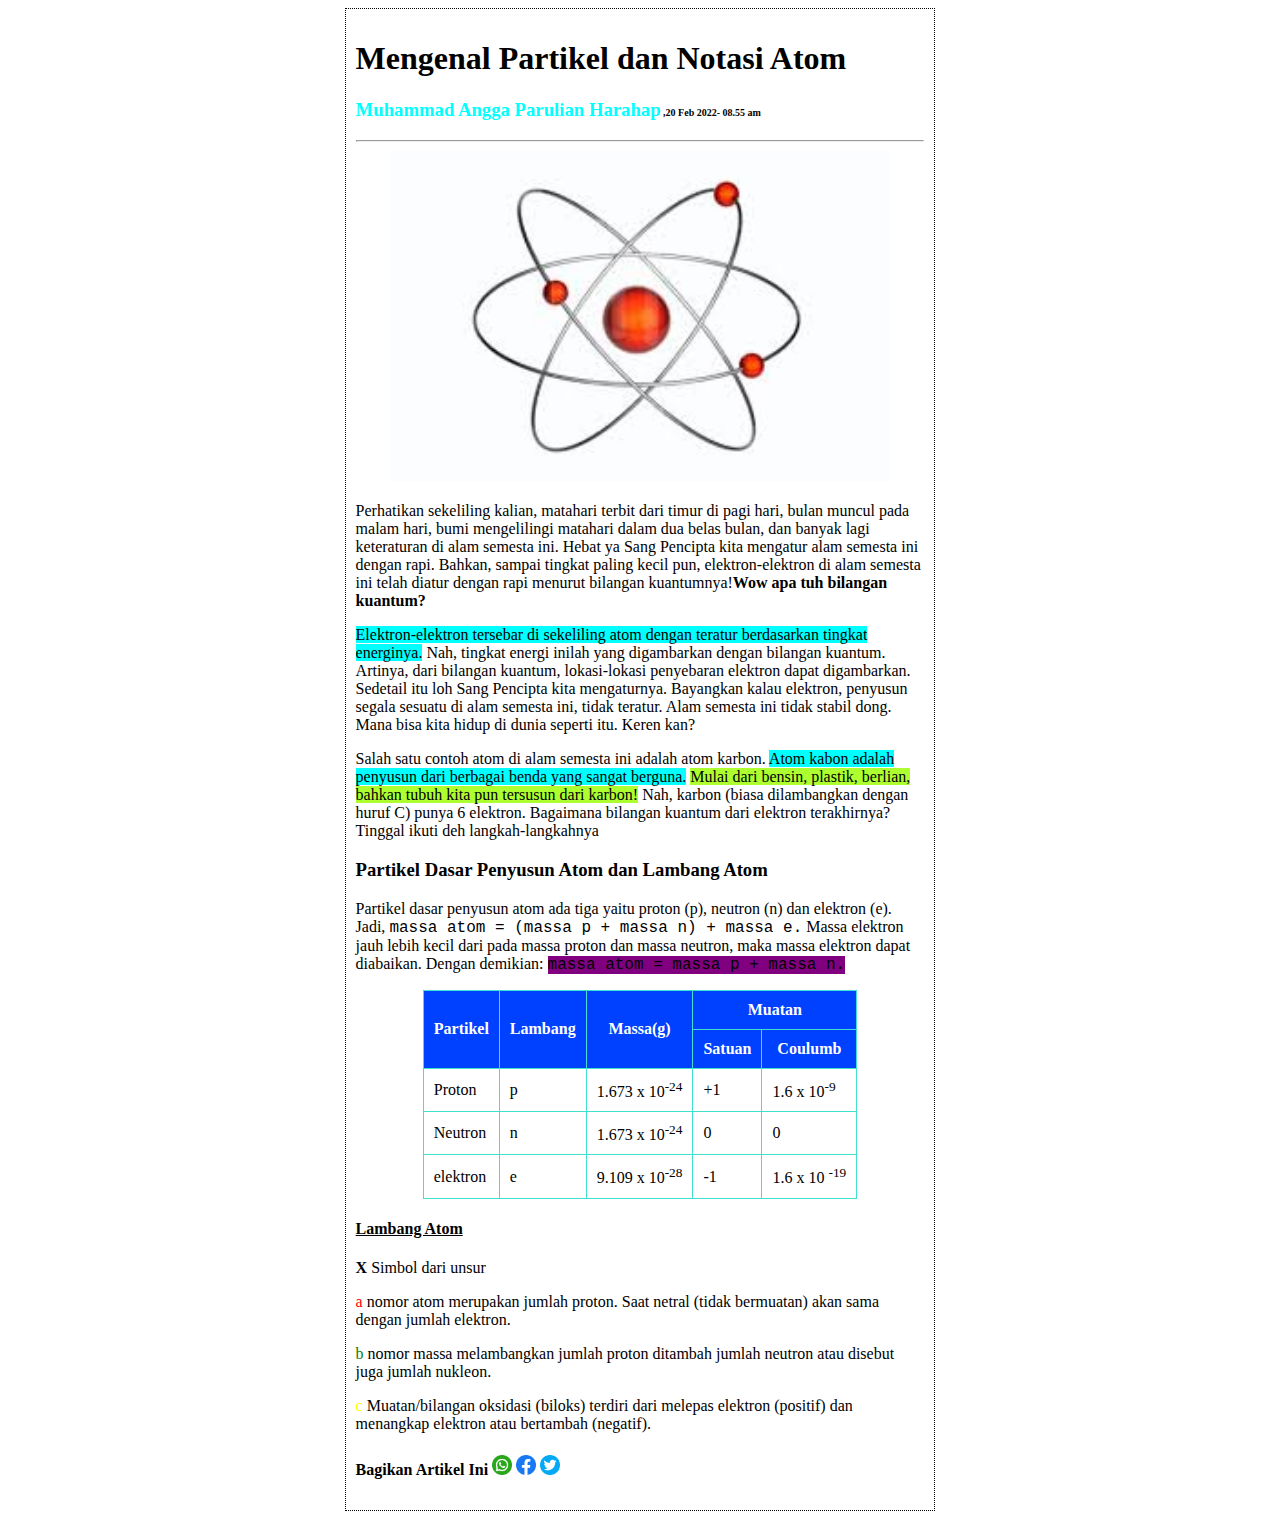
<file: Pertemuan_2/Latihan1.html>
<!DOCTYPE html>
<html lang="en">
<head>
    <meta charset="UTF-8">
    <meta http-equiv="X-UA-Compatible" content="IE=edge">
    <meta name="viewport" content="width=device-width, initial-scale=1.0">
    <title>Latihan1</title>
    <style>
        .kotak{
            border: dotted 1px;
            padding: 10px;
            width: 45%;
            margin: auto;
        }
        .container{
            text-align: center;
        }
        .foto{
            text-align: center;

        }
        table {
            border-collapse: collapse;
            margin-left: auto;
            margin-right: auto;
        }
        table, th, td {
            border: 1px solid turquoise;
            
        }
        th, td {
            padding: 10px;
        }
        th {
            background-color: #0040ff;
            color: white;
        }
    </style>

    <link rel="icon" type="image/png" href="/assets/Icon_atom.png">
    
</head>
<body>
    <div class="kotak">
    <h1>Mengenal Partikel dan Notasi Atom</h1>
    <h3><span style="color: aqua;">Muhammad Angga Parulian Harahap</span><span style="font-size: 10px">    ,20 Feb 2022- 08.55 am</span></h3>
    <hr />

    <div class="foto">
    <img src="assets/Atom.jpg" alt="" width="500px">
    </div>

    <p>Perhatikan sekeliling kalian, matahari terbit dari timur di pagi hari, bulan muncul pada malam
        hari, bumi mengelilingi matahari dalam dua belas bulan, dan banyak lagi keteraturan di alam
        semesta ini. Hebat ya Sang Pencipta kita mengatur alam semesta ini dengan rapi. Bahkan,
        sampai tingkat paling kecil pun, elektron-elektron di alam semesta ini telah diatur dengan rapi
        menurut bilangan kuantumnya!<b>Wow apa tuh bilangan kuantum?</b> </p>

    <p><span style="background-color: aqua;">Elektron-elektron tersebar di sekeliling atom dengan teratur berdasarkan tingkat energinya.</span>
        Nah, tingkat energi inilah yang digambarkan dengan bilangan kuantum. Artinya, dari bilangan
        kuantum, lokasi-lokasi penyebaran elektron dapat digambarkan. Sedetail itu loh Sang Pencipta
        kita mengaturnya. Bayangkan kalau elektron, penyusun segala sesuatu di alam semesta ini,
        tidak teratur. Alam semesta ini tidak stabil dong. Mana bisa kita hidup di dunia seperti itu.
        Keren kan?</p>

    <p>Salah satu contoh atom di alam semesta ini adalah atom karbon. <span style="background-color: aqua;">Atom kabon adalah
    penyusun dari berbagai benda yang sangat berguna.</span> <span style="background-color: greenyellow;">Mulai dari bensin, plastik, berlian,
    bahkan tubuh kita pun tersusun dari karbon!</span> Nah, karbon (biasa dilambangkan dengan huruf
    C) punya 6 elektron. Bagaimana bilangan kuantum dari elektron terakhirnya? Tinggal ikuti deh
    langkah-langkahnya</p>

    <h3>Partikel Dasar Penyusun Atom dan Lambang Atom</h3>
    <p>Partikel dasar penyusun atom ada tiga yaitu proton (p), neutron (n) dan elektron (e). Jadi,
        <span style="font-family:'Courier New', Courier, monospace">massa atom = (massa p + massa n) + massa e.</span> Massa elektron jauh lebih kecil dari
        pada massa proton dan massa neutron, maka massa elektron dapat diabaikan. Dengan
        demikian:   <span style="background-color: purple; font-family: 'Courier New', Courier, monospace;" >massa atom = massa p + massa n.</span> 
        </p>

    <table>
        
        <tr>
            <th rowspan="2">Partikel</th>
            <th rowspan="2">Lambang</th>
            <th rowspan="2">Massa(g)</th>
            <th colspan="2">Muatan</th>
        </tr>

        <tr>
            <th>Satuan</th>
            <th>Coulumb</th>
            
        </tr>

        <tr>
            <td>Proton</td>
            <td>p</td>
            <td>1.673 x 10<sup>-24</sup></td>
            <td>+1</td>
            <td>1.6 x 10<sup>-9</sup></td>
        </tr>

        <tr>
            <td>Neutron</td>
            <td>n</td>
            <td>1.673 x 10<sup>-24</sup></td>
            <td>0</td>
            <td>0</td>
        </tr>

        <tr>
            <td>elektron</td>
            <td>e</td>
            <td>9.109 x 10<sup>-28</sup></td>
            <td>-1</td>
            <td>1.6 x 10 <sup>-19</sup></td>
        </tr>
        
    </table>

    <h4><u>Lambang Atom</u></h4>

    <p><b>X</b> Simbol dari unsur</p>
    <p><span style="color: red;">a</span>   nomor atom merupakan jumlah proton. Saat netral (tidak bermuatan) akan sama dengan
        jumlah elektron.</p>
    <p><span style="color: green;">b</span> nomor massa melambangkan jumlah proton ditambah jumlah neutron atau disebut juga
        jumlah nukleon.</p>
    <p><span style="color: yellow;">c</span> Muatan/bilangan oksidasi (biloks) terdiri dari melepas elektron (positif) dan menangkap
        elektron atau bertambah (negatif).</p>

    <h4>Bagikan Artikel Ini     
    <img src="./assets/whatsapp.png" alt="wa" width="20px">
    <img src="./assets/facebook.png" alt="fb" width="20px">
    <img src="./assets/twitter.png" alt="twt" width="20px">
    </h4>
    </div>
</body>
</html>
</file>
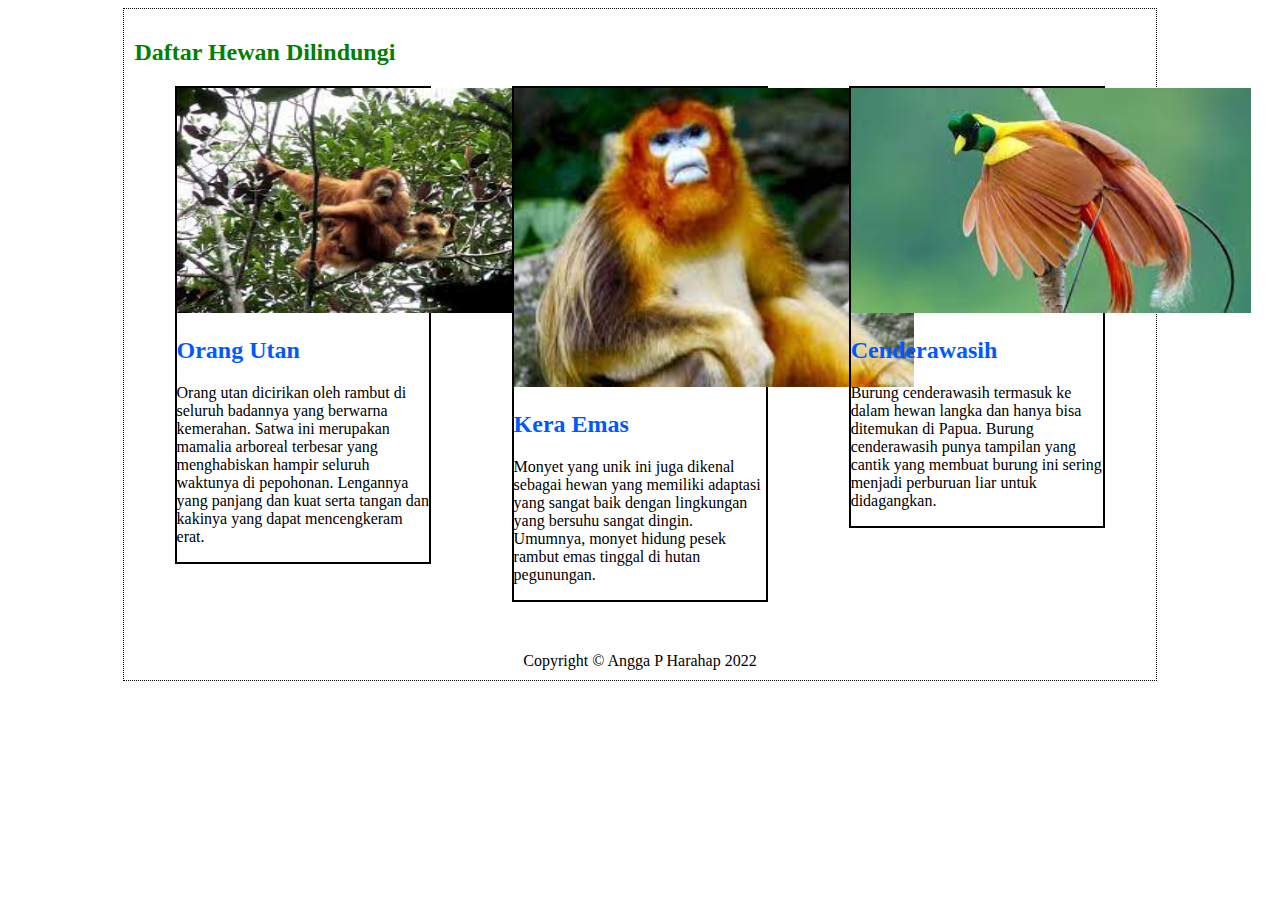
<file: Pertemuan_2/Latihan2.html>
<!DOCTYPE html>
<html lang="en">
<head>
    <meta charset="UTF-8">
    <meta http-equiv="X-UA-Compatible" content="IE=edge">
    <meta name="viewport" content="width=device-width, initial-scale=1.0">
    <title>Latihan2</title>

    <link rel="icon" type="image/png" href="/assets/IconnHewan.png">

    <style>
        .border{
            width: 25%;
            height: 40%;
            border: 2px solid;
        }
        .kotak{
            border: dotted 1px;
            padding: 10px;
            width: 80%;
            margin: auto;
        }
        
        
        h2{
            color: rgb(0, 89, 255);
        }
        .container{
            display: flex;
            justify-content: space-around;
        }
    </style>
</head>
<body>
    <div class="kotak">
    <h2 style="color: green;">Daftar Hewan Dilindungi</h2>
    
    

    <div class="container">
        <div class="border">
            <img src="./assets/Orang_utan.jpg" alt="" width="400px" height="225px">
            <h2>Orang Utan</h2>
            <p>Orang utan dicirikan oleh rambut di
                seluruh badannya yang berwarna
                kemerahan. Satwa ini merupakan
                mamalia arboreal terbesar yang
                menghabiskan hampir seluruh waktunya
                di pepohonan. Lengannya yang panjang
                dan kuat serta tangan dan kakinya yang
                dapat mencengkeram erat.</p>
        </div>
        
        <div class="border">
            <img src="./assets/Kera_emas.jpg" alt="" width="400px"  >
            <h2>Kera Emas</h2>
            <p>Monyet yang unik ini juga dikenal
                sebagai hewan yang memiliki adaptasi
                yang sangat baik dengan lingkungan
                yang bersuhu sangat dingin. Umumnya,
                monyet hidung pesek rambut emas
                tinggal di hutan pegunungan.
                </p>
        </div>
    
        <div class="border">
            <img src="./assets/Cendrawasih.jpg" alt="" width="400px" height="225px">
            <h2>Cenderawasih</h2>
            <p>Burung cenderawasih termasuk ke dalam
                hewan langka dan hanya bisa ditemukan
                di Papua. Burung cenderawasih punya
                tampilan yang cantik yang membuat
                burung ini sering menjadi perburuan liar
                untuk didagangkan.
                </p>
        </div>
        
    </div>

    <footer style="text-align: center; margin-top: 50px;">Copyright &copy; Angga P Harahap 2022</footer>
    </div>
</body>
</html>
</file>
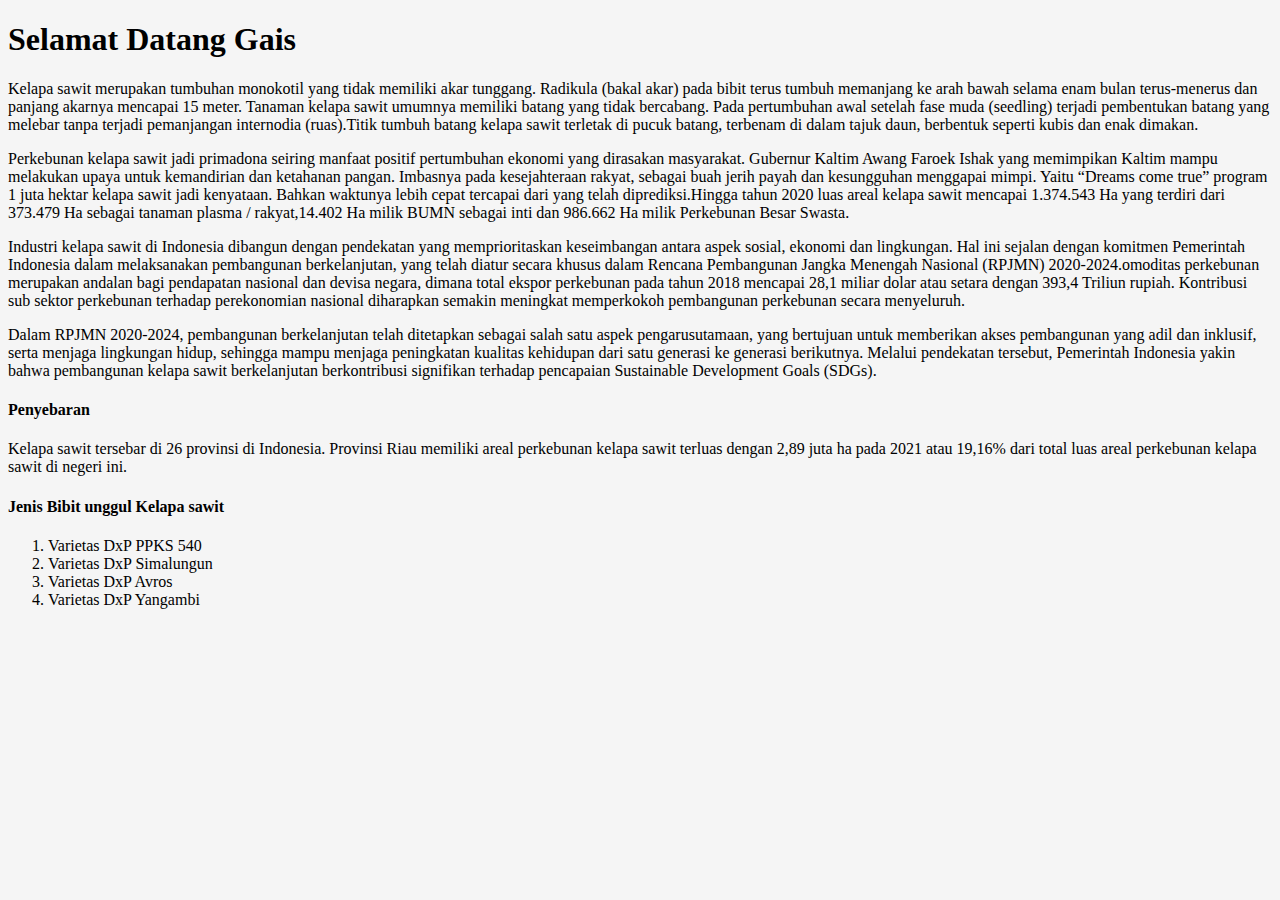
<file: Pertemuan_1/Tugas_PW1_212310043/Latihan-1.html>
<!DOCTYPE html>
<html lang="en">
<head>
    <meta charset="UTF-8">
    <meta http-equiv="X-UA-Compatible" content="IE=edge">
    <meta name="viewport" content="width=device-width, initial-scale=1.0">
    <title>sawit kita.com</title>

    <link rel="icon" type="image/png" href="sawit.jpg">
    <style>
        body {background-color: whitesmoke;}
    </style>

</head>

<body>
    <h1 id="B1">Selamat Datang Gais</h1>
    
    <p>Kelapa sawit merupakan tumbuhan monokotil yang tidak memiliki akar tunggang. Radikula (bakal akar)
         pada bibit terus tumbuh memanjang ke arah bawah selama enam bulan terus-menerus dan panjang akarnya mencapai 15 meter.
         Tanaman kelapa sawit umumnya memiliki batang yang tidak bercabang. Pada pertumbuhan awal setelah fase muda (seedling) terjadi pembentukan 
         batang yang melebar tanpa terjadi pemanjangan internodia (ruas).Titik tumbuh batang kelapa sawit terletak di pucuk batang, terbenam di dalam
          tajuk daun, berbentuk seperti kubis dan enak dimakan.
           </p>
    <p>Perkebunan kelapa sawit jadi primadona seiring manfaat positif pertumbuhan ekonomi yang dirasakan masyarakat. Gubernur Kaltim Awang Faroek Ishak 
        yang memimpikan Kaltim mampu melakukan upaya untuk kemandirian dan ketahanan pangan. Imbasnya pada kesejahteraan rakyat, sebagai buah jerih payah
        dan kesungguhan menggapai mimpi. Yaitu “Dreams come true” program 1 juta hektar kelapa sawit jadi kenyataan. Bahkan waktunya lebih cepat tercapai 
        dari yang telah diprediksi.Hingga tahun 2020 luas areal kelapa sawit mencapai 1.374.543 Ha yang terdiri dari 373.479 Ha sebagai tanaman 
        plasma / rakyat,14.402 Ha milik BUMN sebagai inti dan 986.662 Ha milik Perkebunan Besar Swasta.
    </p>
    <p> Industri kelapa sawit di Indonesia dibangun dengan pendekatan yang memprioritaskan keseimbangan antara aspek sosial, ekonomi dan lingkungan.
        Hal ini sejalan dengan komitmen Pemerintah Indonesia dalam melaksanakan pembangunan berkelanjutan, yang telah diatur secara khusus dalam
        Rencana Pembangunan Jangka Menengah Nasional (RPJMN) 2020-2024.omoditas perkebunan merupakan andalan bagi pendapatan nasional dan devisa negara, 
        dimana total ekspor perkebunan pada tahun 2018 mencapai 28,1 miliar dolar atau setara dengan 393,4 Triliun rupiah. Kontribusi sub sektor perkebunan
        terhadap perekonomian nasional diharapkan semakin meningkat memperkokoh pembangunan perkebunan secara menyeluruh.</p>
    <p>Dalam RPJMN 2020-2024, pembangunan berkelanjutan telah ditetapkan sebagai salah satu aspek pengarusutamaan, yang bertujuan untuk memberikan akses pembangunan
        yang adil dan inklusif, serta menjaga lingkungan hidup, sehingga mampu menjaga peningkatan kualitas kehidupan dari satu generasi ke generasi berikutnya. 
        Melalui pendekatan tersebut, Pemerintah Indonesia yakin bahwa pembangunan kelapa sawit berkelanjutan berkontribusi signifikan terhadap pencapaian Sustainable Development Goals (SDGs).</p>
    


    <h4>Penyebaran</h4>
    <p>Kelapa sawit tersebar di 26 provinsi di Indonesia. Provinsi Riau memiliki areal perkebunan kelapa sawit terluas dengan 2,89 juta ha pada 2021 atau 19,16% 
        dari total luas areal perkebunan kelapa sawit di negeri ini.</p>
          
    
    <h4>Jenis Bibit unggul Kelapa sawit</h4>
    <ol>
        <li>Varietas DxP PPKS 540</li>
        <li>Varietas DxP Simalungun</li>
        <li>Varietas DxP Avros</li>
        <li>Varietas DxP Yangambi</li>
        </ol>
</file>
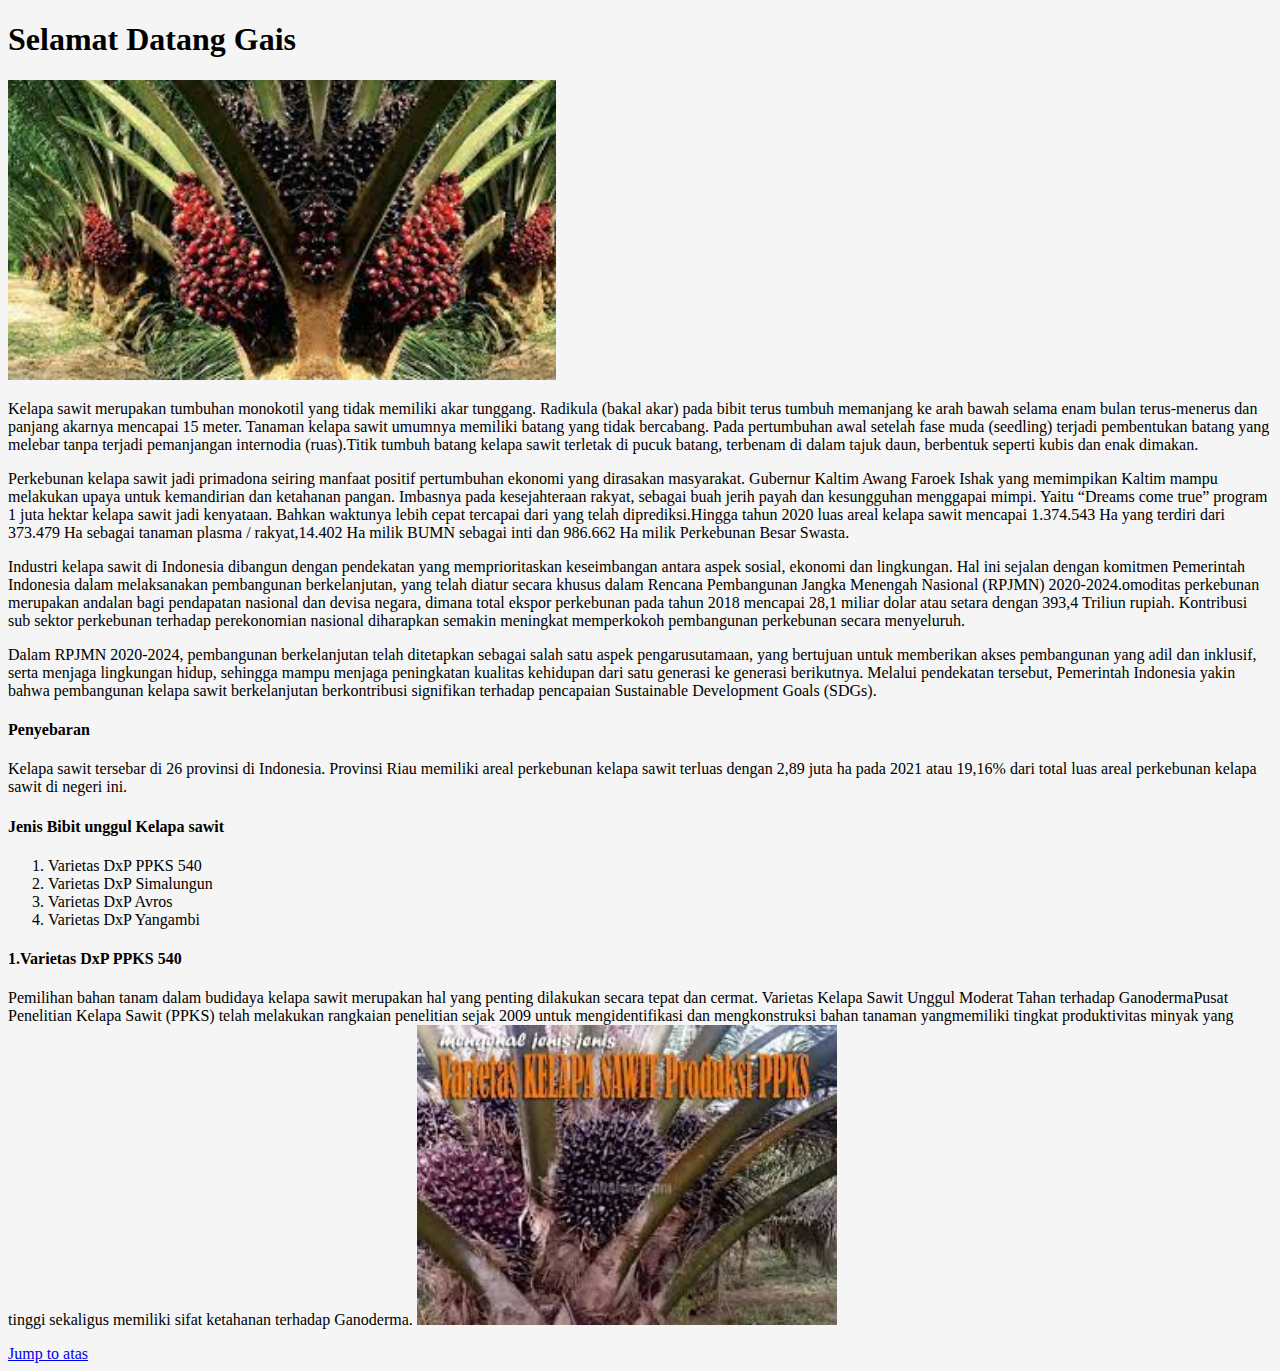
<file: Pertemuan_1/Tugas_PW1_212310043/Latihan-2.html>
<!DOCTYPE html>
<html lang="en">
<head>
    <meta charset="UTF-8">
    <meta http-equiv="X-UA-Compatible" content="IE=edge">
    <meta name="viewport" content="width=device-width, initial-scale=1.0">
    <title>sawit kita.com</title>

    <link rel="icon" type="image/png" href="sawit.jpg">

    <style>
        body {background-color: whitesmoke;}
    </style>

</head>

<body>
    <h1 id="B1">Selamat Datang Gais</h1>
    <img src="sawit2.jpg"400" height="300">

    
    <p>Kelapa sawit merupakan tumbuhan monokotil yang tidak memiliki akar tunggang. Radikula (bakal akar)
         pada bibit terus tumbuh memanjang ke arah bawah selama enam bulan terus-menerus dan panjang akarnya mencapai 15 meter.
         Tanaman kelapa sawit umumnya memiliki batang yang tidak bercabang. Pada pertumbuhan awal setelah fase muda (seedling) terjadi pembentukan 
         batang yang melebar tanpa terjadi pemanjangan internodia (ruas).Titik tumbuh batang kelapa sawit terletak di pucuk batang, terbenam di dalam
          tajuk daun, berbentuk seperti kubis dan enak dimakan.
           </p>
    <p>Perkebunan kelapa sawit jadi primadona seiring manfaat positif pertumbuhan ekonomi yang dirasakan masyarakat. Gubernur Kaltim Awang Faroek Ishak 
        yang memimpikan Kaltim mampu melakukan upaya untuk kemandirian dan ketahanan pangan. Imbasnya pada kesejahteraan rakyat, sebagai buah jerih payah
        dan kesungguhan menggapai mimpi. Yaitu “Dreams come true” program 1 juta hektar kelapa sawit jadi kenyataan. Bahkan waktunya lebih cepat tercapai 
        dari yang telah diprediksi.Hingga tahun 2020 luas areal kelapa sawit mencapai 1.374.543 Ha yang terdiri dari 373.479 Ha sebagai tanaman 
        plasma / rakyat,14.402 Ha milik BUMN sebagai inti dan 986.662 Ha milik Perkebunan Besar Swasta.
    </p>
    <p> Industri kelapa sawit di Indonesia dibangun dengan pendekatan yang memprioritaskan keseimbangan antara aspek sosial, ekonomi dan lingkungan.
        Hal ini sejalan dengan komitmen Pemerintah Indonesia dalam melaksanakan pembangunan berkelanjutan, yang telah diatur secara khusus dalam
        Rencana Pembangunan Jangka Menengah Nasional (RPJMN) 2020-2024.omoditas perkebunan merupakan andalan bagi pendapatan nasional dan devisa negara, 
        dimana total ekspor perkebunan pada tahun 2018 mencapai 28,1 miliar dolar atau setara dengan 393,4 Triliun rupiah. Kontribusi sub sektor perkebunan
        terhadap perekonomian nasional diharapkan semakin meningkat memperkokoh pembangunan perkebunan secara menyeluruh.</p>
    <p>Dalam RPJMN 2020-2024, pembangunan berkelanjutan telah ditetapkan sebagai salah satu aspek pengarusutamaan, yang bertujuan untuk memberikan akses pembangunan
        yang adil dan inklusif, serta menjaga lingkungan hidup, sehingga mampu menjaga peningkatan kualitas kehidupan dari satu generasi ke generasi berikutnya. 
        Melalui pendekatan tersebut, Pemerintah Indonesia yakin bahwa pembangunan kelapa sawit berkelanjutan berkontribusi signifikan terhadap pencapaian Sustainable Development Goals (SDGs).</p>
    


    <h4>Penyebaran</h4>
    <p>Kelapa sawit tersebar di 26 provinsi di Indonesia. Provinsi Riau memiliki areal perkebunan kelapa sawit terluas dengan 2,89 juta ha pada 2021 atau 19,16% 
        dari total luas areal perkebunan kelapa sawit di negeri ini.</p>
          
    
    <h4>Jenis Bibit unggul Kelapa sawit</h4>
    <ol>
        <li>Varietas DxP PPKS 540</li>
        <li>Varietas DxP Simalungun</li>
        <li>Varietas DxP Avros</li>
        <li>Varietas DxP Yangambi</li>
        </ol>

    <h4>1.Varietas DxP PPKS 540</h4>
    <p> 
        Pemilihan bahan tanam dalam budidaya kelapa sawit merupakan hal yang penting dilakukan secara tepat dan cermat.
        Varietas Kelapa Sawit Unggul Moderat Tahan terhadap GanodermaPusat Penelitian Kelapa Sawit (PPKS) telah melakukan 
        rangkaian penelitian sejak 2009 untuk mengidentifikasi dan mengkonstruksi bahan tanaman yangmemiliki tingkat produktivitas 
        minyak yang tinggi sekaligus memiliki sifat ketahanan terhadap Ganoderma.
        <img src="Sawit3.jpg"400" height="300">
    </p>
    <div>
        <span style="color: red;">  </span>
    </div>

    <a href="#B1">Jump to atas</a>
</file>
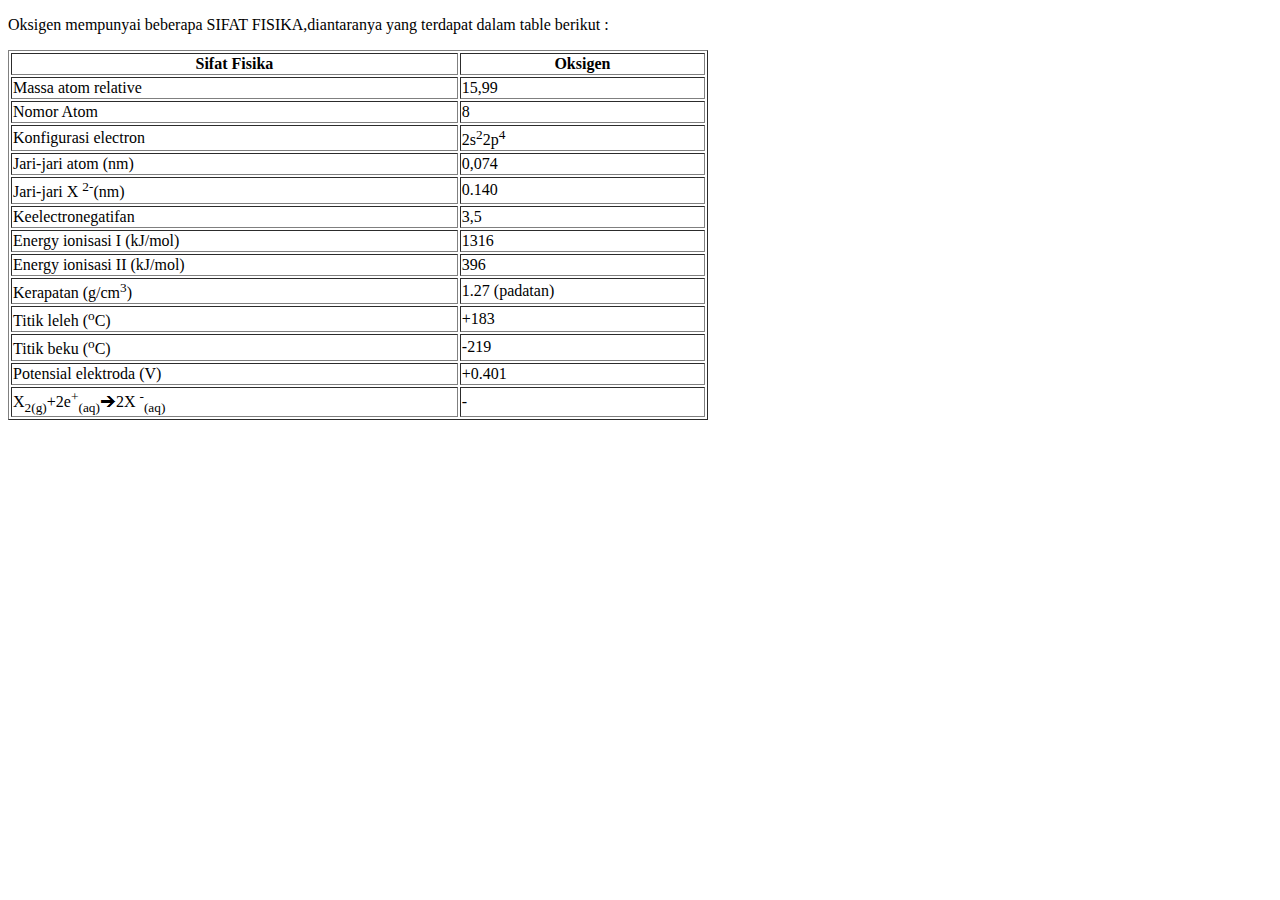
<file: Pertemuan_1/Tugas_PW1_212310043/Latihan-3.html>
<!DOCTYPE html>
<html lang="en">
<head>
    <meta charset="UTF-8">
    <meta http-equiv="X-UA-Compatible" content="IE=edge">
    <meta name="viewport" content="width=device-width, initial-scale=1.0">
    <title>Latihan 3</title>
    <link rel="icon" type="image/png" href="Icon Dokumen.jpg ">
    <style>
        body {background-color:white;}
        p {color:black;}
        </style>
</head>
<body>
    <p>Oksigen mempunyai beberapa SIFAT FISIKA,diantaranya yang terdapat dalam table berikut :<br></p>
        <table border ="1" width ="700px">
            <tr>
            <th >Sifat Fisika</th>
            <th >Oksigen</th
            </tr>
            <tr>
                <td>Massa atom relative</td>
                <td>15,99</td>
            </tr>
            <tr>
                <td>Nomor Atom </td>
                <td>8</td>
            </tr>
            <tr>
                <td>Konfigurasi electron</td>
                <td>2s<sup>2</sup>2p<sup>4</sup> 
                    </td>
            </tr>
            <tr>
                <td>Jari-jari atom (nm) </td>
                <td>0,074</td>
            </tr>
            <tr>
                <td>Jari-jari X <sup>2-</sup>(nm)</td>
                <td>0.140
                </td>
            </tr>
            <tr>
                <td>Keelectronegatifan </td>
                <td>3,5</td>
            </tr>
            <tr>
                <td>Energy ionisasi I (kJ/mol) </td>
                <td>1316</td>
            </tr>
            <tr>
                <td>Energy ionisasi II (kJ/mol) </td>
                <td>396</td>
            </tr>
            <tr>
                <td>Kerapatan (g/cm<sup>3</sup>)
                </td>
                <td>1.27 (padatan)</td>
            </tr>
            <tr>
                <td>Titik leleh (<sup>o</sup>C) </td>
                <td>+183</td>
            </tr>
            <tr>
                <td>Titik beku (<sup>o</sup>C) </td>
                <td>-219
                </td>
            </tr>
            <tr>
                <td>Potensial elektroda (V)  </td>
                <td>+0.401
                </td>
            </tr>
            <tr>
                <td>X<sub>2(g)</sub>+2e<sup>+</sup><sub>(aq)</sub>🡪2X <sup>-</sup><sub>(aq)</sub> </td>
                <td>-</td>
            </tr>

            </table>
        
</body>
</html>
</file>
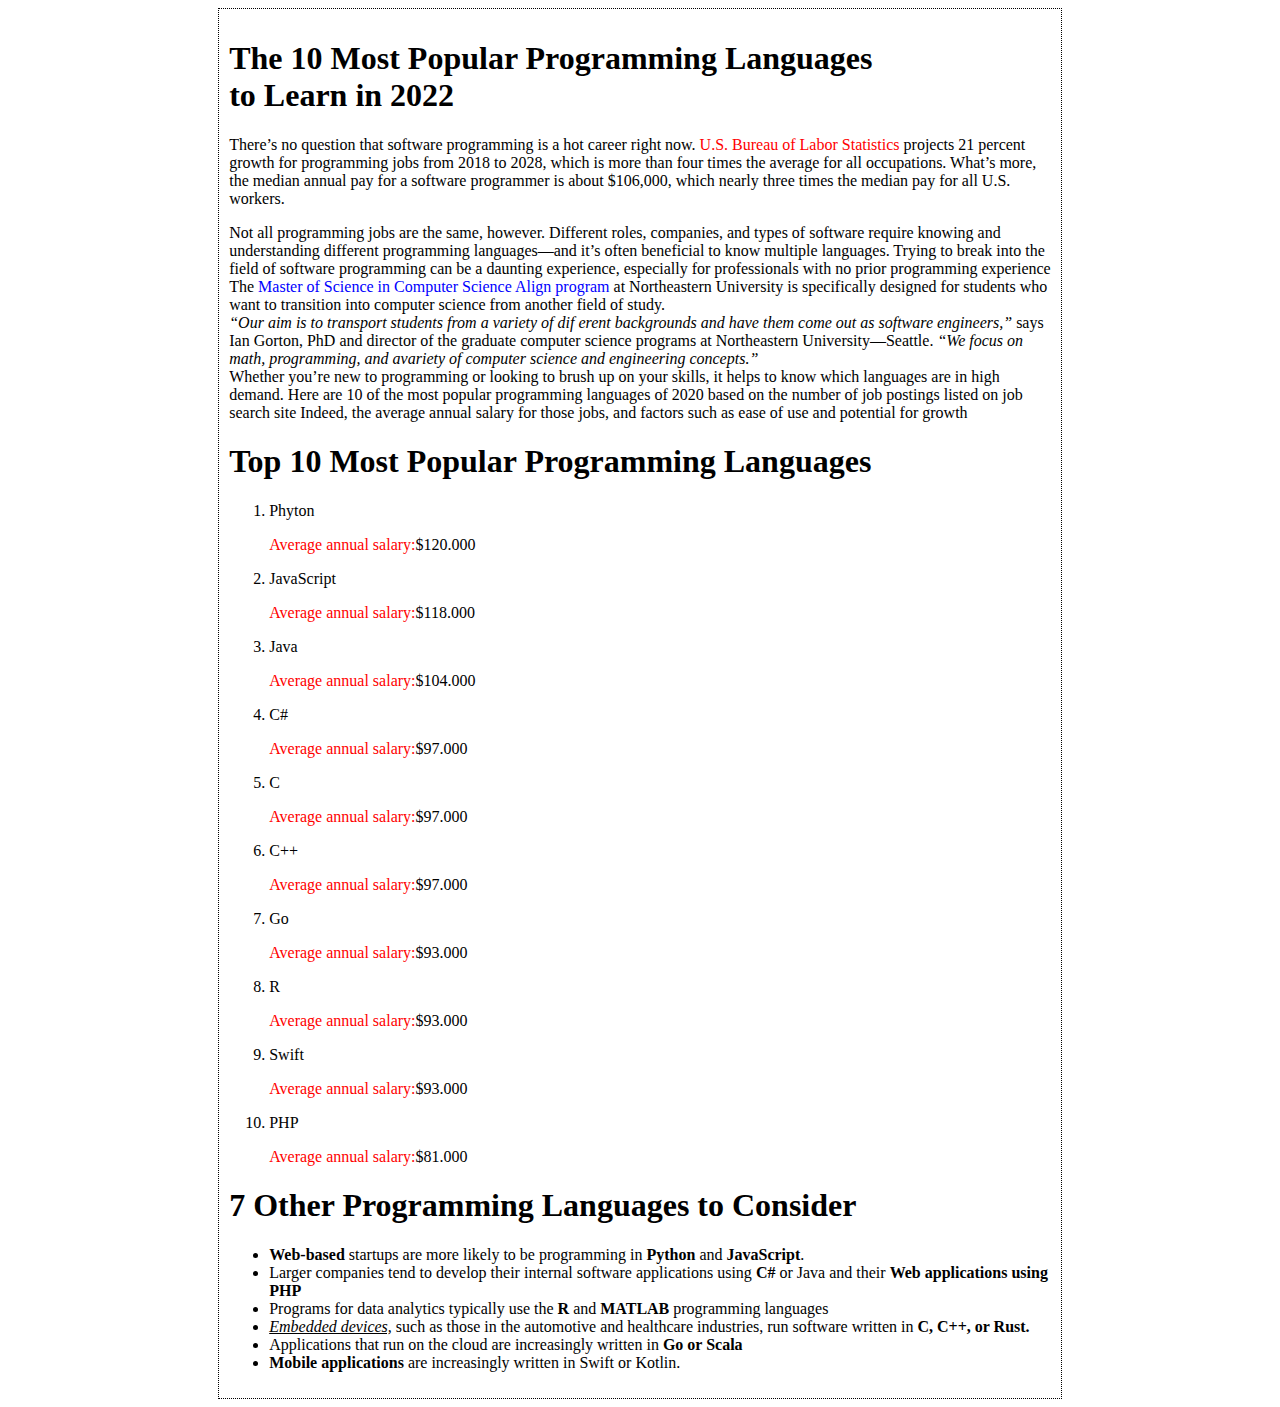
<file: Pertemuan_1/Tugas_PW1_212310043/Latihan-4..html>
<html lang="en">
<head>
    <meta charset="UTF-8">
    <meta http-equiv="X-UA-Compatible" content="IE=edge">
    <meta name="viewport" content="width=device-width, initial-scale=1.0">
    <title>Latihan4</title>

    <link rel="icon" type="image/png" href="./Icon mobil.jpg    ">
<style>
    .kotak {
            width: 65%;
            border: 1px dotted black;
            padding: 10px;
            margin: 0 auto;
        }
        a1 {color: red;}
        a2 {color: blue;}
</style>
</head>
<body>
    <div class="kotak">
    <h1>The 10 Most Popular Programming Languages <br>to Learn in 2022</h1>
    <p>There’s no question that software programming is a hot career right now. <a1>U.S. Bureau of
        Labor Statistics</a1> projects 21 percent growth for programming jobs from 2018 to 2028, which is
        more than four times the average for all occupations. What’s more, the median annual pay for a
        software programmer is about $106,000, which nearly three times the median pay for all U.S.
        workers.
    </p>

    <p>Not all programming jobs are the same, however. Different roles, companies, and types of
        software require knowing and understanding different programming languages—and it’s often
        beneficial to know multiple languages. Trying to break into the field of software programming
        can be a daunting experience, especially for professionals with no prior programming
        experience<br>
        The <a2>Master of Science in Computer Science Align program</a2> at Northeastern University is
        specifically designed for students who want to transition into computer science from another
        field of study.<br>
        <i><q>Our aim is to transport students from a variety of dif erent backgrounds and have them come
            out as software engineers,</q></i> says Ian Gorton, PhD and director of the graduate computer
            science programs at Northeastern University—Seattle. 
            <i><q>We focus on math, programming, and avariety of computer science and engineering concepts.</q></i>
        <br>Whether you’re new to programming or looking to brush up on your skills, it helps to know
        which languages are in high demand. Here are 10 of the most popular programming languages
        of 2020 based on the number of job postings listed on job search site Indeed, the average
        annual salary for those jobs, and factors such as ease of use and potential for growth
    </p>

    <h1>Top 10 Most Popular Programming Languages</h1>

    <ol type="1">
        <li>Phyton</li>
        <p><a1>Average annual salary:</a1>$120.000</p>
        <li>JavaScript</li>
        <p><a1>Average annual salary:</a1>$118.000</p>
        <li>Java</li>
        <p><a1>Average annual salary:</a1>$104.000</p>
        <li>C#</li>
        <p><a1>Average annual salary:</a1>$97.000</p>
        <li>C</li>
        <p><a1>Average annual salary:</a1>$97.000</p>
        <li>C++</li>
        <p><a1>Average annual salary:</a1>$97.000</p>
        <li>Go</li>
        <p><a1>Average annual salary:</a1>$93.000</p>
        <li>R</li>
        <p><a1>Average annual salary:</a1>$93.000</p>
        <li>Swift</li>
        <p><a1>Average annual salary:</a1>$93.000</p>
        <li>PHP</li>
        <p><a1>Average annual salary:</a1>$81.000</p>
    </ol>
        
    <h1>7 Other Programming Languages to Consider</h1>
    <ul type ="1">
        <li> <b>Web-based</b> startups are more likely to be programming in <b>Python</b> and <b>JavaScript</b>.</li>
        <li>Larger companies tend to develop their internal software applications using <b>C#</b> or Java and their <b>Web applications using PHP</b></li>
        <li>Programs for data analytics typically use the <b>R</b> and <b>MATLAB</b> programming languages</li>
        <li><u><i>Embedded devices,</i></u> such as those in the automotive and healthcare industries, run software written in <b>C, C++, or Rust.</b></li>
        <li> Applications that run on the cloud are increasingly written in <b>Go or Scala</b></li>
        <li><b>Mobile applications</b> are increasingly written in Swift or Kotlin.</li>
    </ul>
</div>
</body>
</html>
</file>
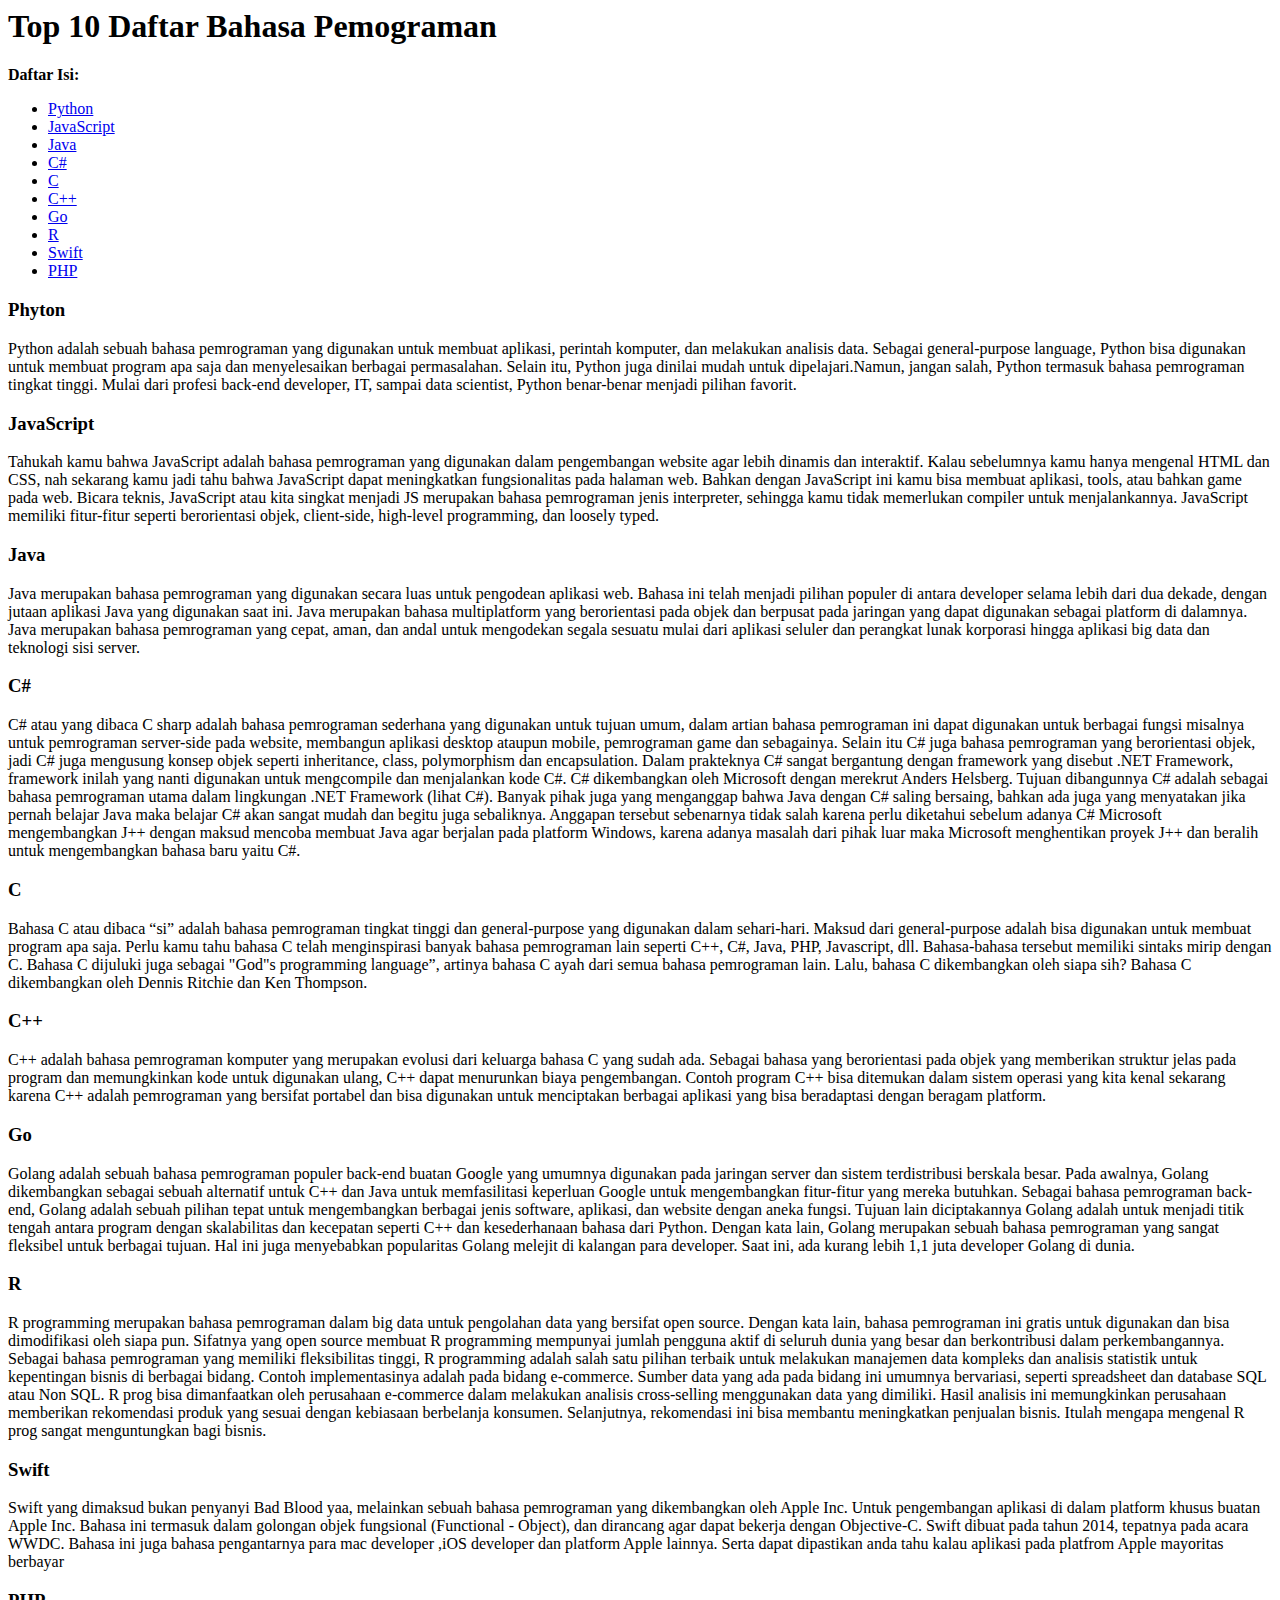
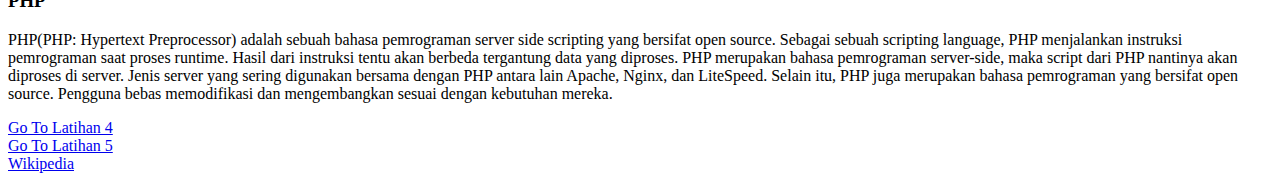
<file: Pertemuan_1/Tugas_PW1_212310043/Latihan-6.html>
<html lang="en">
<head>
    <meta charset="UTF-8">
    <meta http-equiv="X-UA-Compatible" content="IE=edge">
    <meta name="viewport" content="width=device-width, initial-scale=1.0">
    <title>Latihan-6</title>

    
    <link rel="icon" type="image/png" href="./Icon babi.jpg">
    
</head>
<body>
    
    <!-- Nomor 6A -->
    <h1>Top 10 Daftar Bahasa Pemograman</h1>
    <p><b>Daftar Isi:</b></p>
    
    <ul>
    <li><a href="#1">Python</a></li>
    <li><a href="#2">JavaScript</a></li>
    <li><a href="#3">Java</a></li>
    <li><a href="#4">C#</a></li>
    <li><a href="#5">C</a></li>
    <li><a href="#6">C++</a></li>
    <li><a href="#7">Go</a></li>
    <li><a href="#8">R</a></li>
    <li><a href="#9">Swift</a></li>
    <li><a href="#10">PHP</a></li>
    </ul>

    <h3 id="1">Phyton</h3>
    <p>Python adalah sebuah bahasa pemrograman yang digunakan untuk membuat aplikasi, perintah komputer, dan melakukan analisis data. Sebagai general-purpose language, Python bisa digunakan untuk membuat program apa saja dan menyelesaikan berbagai permasalahan. Selain itu, Python juga dinilai mudah untuk dipelajari.Namun, jangan salah, Python termasuk bahasa pemrograman tingkat tinggi. Mulai dari profesi back-end developer, IT, sampai data scientist, Python benar-benar menjadi pilihan favorit.</p>

    <h3 id="2">JavaScript</h3>
    <p>Tahukah kamu bahwa JavaScript adalah bahasa pemrograman yang digunakan dalam pengembangan website agar lebih dinamis dan interaktif. Kalau sebelumnya kamu hanya mengenal HTML dan CSS, nah sekarang kamu jadi tahu bahwa JavaScript dapat meningkatkan fungsionalitas pada halaman web. Bahkan dengan JavaScript ini kamu bisa membuat aplikasi, tools, atau bahkan game pada web.
    Bicara teknis, JavaScript atau kita singkat menjadi JS merupakan bahasa pemrograman jenis interpreter, sehingga kamu tidak memerlukan compiler untuk menjalankannya. JavaScript memiliki fitur-fitur seperti berorientasi objek, client-side, high-level programming, dan loosely typed.</p>

    <h3 id="3">Java</h3>
    <p>Java merupakan bahasa pemrograman yang digunakan secara luas untuk pengodean aplikasi web. Bahasa ini telah menjadi pilihan populer di antara developer selama lebih dari dua dekade, dengan jutaan aplikasi Java yang digunakan saat ini. Java merupakan bahasa multiplatform yang berorientasi pada objek dan berpusat pada jaringan yang dapat digunakan sebagai platform di dalamnya. Java merupakan bahasa pemrograman yang cepat, aman, dan andal untuk mengodekan segala sesuatu mulai dari aplikasi seluler dan perangkat lunak korporasi hingga aplikasi big data dan teknologi sisi server.
    </p>

    <h3 id="4">C#</h3>
    <p>C# atau yang dibaca C sharp adalah bahasa pemrograman sederhana yang digunakan untuk tujuan umum, dalam artian bahasa pemrograman ini dapat digunakan untuk berbagai fungsi misalnya untuk pemrograman server-side pada website, membangun aplikasi desktop ataupun mobile, pemrograman game dan sebagainya. Selain itu C# juga bahasa pemrograman yang berorientasi objek, jadi C# juga mengusung konsep objek seperti inheritance, class, polymorphism dan encapsulation.
    Dalam prakteknya C# sangat bergantung dengan framework yang disebut .NET Framework, framework inilah yang nanti digunakan untuk mengcompile dan menjalankan kode C#. C# dikembangkan oleh Microsoft dengan merekrut Anders Helsberg. Tujuan dibangunnya C# adalah sebagai bahasa pemrograman utama dalam lingkungan .NET Framework (lihat C#). Banyak pihak juga yang menganggap bahwa Java dengan C# saling bersaing, bahkan ada juga yang menyatakan jika pernah belajar Java maka belajar C# akan sangat mudah dan begitu juga sebaliknya. Anggapan tersebut sebenarnya tidak salah karena perlu diketahui sebelum adanya C# Microsoft mengembangkan J++ dengan maksud mencoba membuat Java agar berjalan pada platform Windows, karena adanya masalah dari pihak luar maka Microsoft menghentikan proyek J++ dan beralih untuk mengembangkan bahasa baru yaitu C#.</p>

    <h3 id="5">C</h3>
    <p>Bahasa C atau dibaca “si” adalah bahasa pemrograman tingkat tinggi dan general-purpose yang digunakan dalam sehari-hari. Maksud dari general-purpose adalah bisa digunakan untuk membuat program apa saja. Perlu kamu tahu bahasa C telah menginspirasi banyak bahasa pemrograman lain seperti C++, C#, Java, PHP, Javascript, dll. Bahasa-bahasa tersebut memiliki sintaks mirip dengan C. Bahasa C dijuluki juga sebagai "God"s programming language”, artinya bahasa C ayah dari semua bahasa pemrograman lain. Lalu, bahasa C dikembangkan oleh siapa sih? Bahasa  C dikembangkan oleh Dennis Ritchie dan Ken Thompson.</p>

    <h3 id="6">C++</h3>
    <p>C++ adalah bahasa pemrograman komputer yang merupakan evolusi dari keluarga bahasa C yang sudah ada. Sebagai bahasa yang berorientasi pada objek yang memberikan struktur jelas pada program dan memungkinkan kode untuk digunakan ulang, C++ dapat menurunkan biaya pengembangan.
    Contoh program C++ bisa ditemukan dalam sistem operasi yang kita kenal sekarang karena C++ adalah pemrograman yang bersifat portabel dan bisa digunakan untuk menciptakan berbagai aplikasi yang bisa beradaptasi dengan beragam platform.</p>

    <h3 id="7">Go</h3>
    <p>Golang adalah sebuah bahasa pemrograman populer back-end buatan Google yang umumnya digunakan pada jaringan server dan sistem terdistribusi berskala besar.
    Pada awalnya, Golang dikembangkan sebagai sebuah alternatif untuk C++ dan Java untuk memfasilitasi keperluan Google untuk mengembangkan fitur-fitur yang mereka butuhkan.
    Sebagai bahasa pemrograman back-end, Golang adalah sebuah pilihan tepat untuk mengembangkan berbagai jenis software, aplikasi, dan website dengan aneka fungsi.
    Tujuan lain diciptakannya Golang adalah untuk menjadi titik tengah antara program dengan skalabilitas dan kecepatan seperti C++ dan kesederhanaan bahasa dari Python.
    Dengan kata lain, Golang merupakan sebuah bahasa pemrograman yang sangat fleksibel untuk berbagai tujuan. Hal ini juga menyebabkan popularitas Golang melejit di kalangan para developer. Saat ini, ada kurang lebih 1,1 juta developer Golang di dunia.</p>

    <h3 id="8">R</h3>
    <p>R programming merupakan bahasa pemrograman dalam big data untuk pengolahan data yang bersifat open source. Dengan kata lain, bahasa pemrograman ini gratis untuk digunakan dan bisa dimodifikasi oleh siapa pun. Sifatnya yang open source membuat R programming mempunyai jumlah pengguna aktif di seluruh dunia yang besar dan berkontribusi dalam perkembangannya. 
    Sebagai bahasa pemrograman yang memiliki fleksibilitas tinggi, R programming adalah salah satu pilihan terbaik untuk melakukan manajemen data kompleks dan analisis statistik untuk kepentingan bisnis di berbagai bidang. Contoh implementasinya adalah pada bidang e-commerce. Sumber data yang ada pada bidang ini umumnya bervariasi, seperti spreadsheet dan database SQL atau Non SQL.
    R prog bisa dimanfaatkan oleh perusahaan e-commerce dalam melakukan analisis cross-selling menggunakan data yang dimiliki. Hasil analisis ini memungkinkan perusahaan memberikan rekomendasi produk yang sesuai dengan kebiasaan berbelanja konsumen. Selanjutnya, rekomendasi ini bisa membantu meningkatkan penjualan bisnis. Itulah mengapa mengenal R prog sangat menguntungkan bagi bisnis.</p>

    <h3 id="9">Swift</h3>
    <p>Swift yang dimaksud bukan penyanyi Bad Blood yaa, melainkan sebuah bahasa pemrograman yang dikembangkan oleh Apple Inc. Untuk pengembangan aplikasi di dalam platform khusus buatan Apple Inc. Bahasa ini termasuk dalam golongan objek fungsional (Functional - Object), dan dirancang agar dapat bekerja dengan Objective-C. Swift dibuat pada tahun 2014, tepatnya pada acara WWDC. Bahasa ini juga bahasa pengantarnya para mac developer ,iOS developer dan platform Apple lainnya. Serta dapat dipastikan anda tahu kalau aplikasi pada platfrom Apple mayoritas berbayar</p>

    <h3 id="10">PHP</h3>
    <p>PHP(PHP: Hypertext Preprocessor) adalah sebuah bahasa pemrograman server side scripting yang bersifat open source.
    Sebagai sebuah scripting language, PHP menjalankan instruksi pemrograman saat proses runtime. Hasil dari instruksi tentu akan berbeda tergantung data yang diproses.
    PHP merupakan bahasa pemrograman server-side, maka script dari PHP nantinya akan diproses di server. Jenis server yang sering digunakan bersama dengan PHP antara lain Apache, Nginx, dan LiteSpeed.
    Selain itu, PHP juga merupakan bahasa pemrograman yang bersifat open source. Pengguna bebas memodifikasi dan mengembangkan sesuai dengan kebutuhan mereka. 
    </p>

    <!-- Nomor_6B -->
    <a href="Latihan-4.html" target="_self">Go To Latihan 4</a><br>
    <a href="Latihan-5.html" target="_blank">Go To Latihan 5</a><br>
    <a href="https://en.wikipedia.org/wiki/HTML" target="_parent">Wikipedia</a>

</body>
</html>
</file>
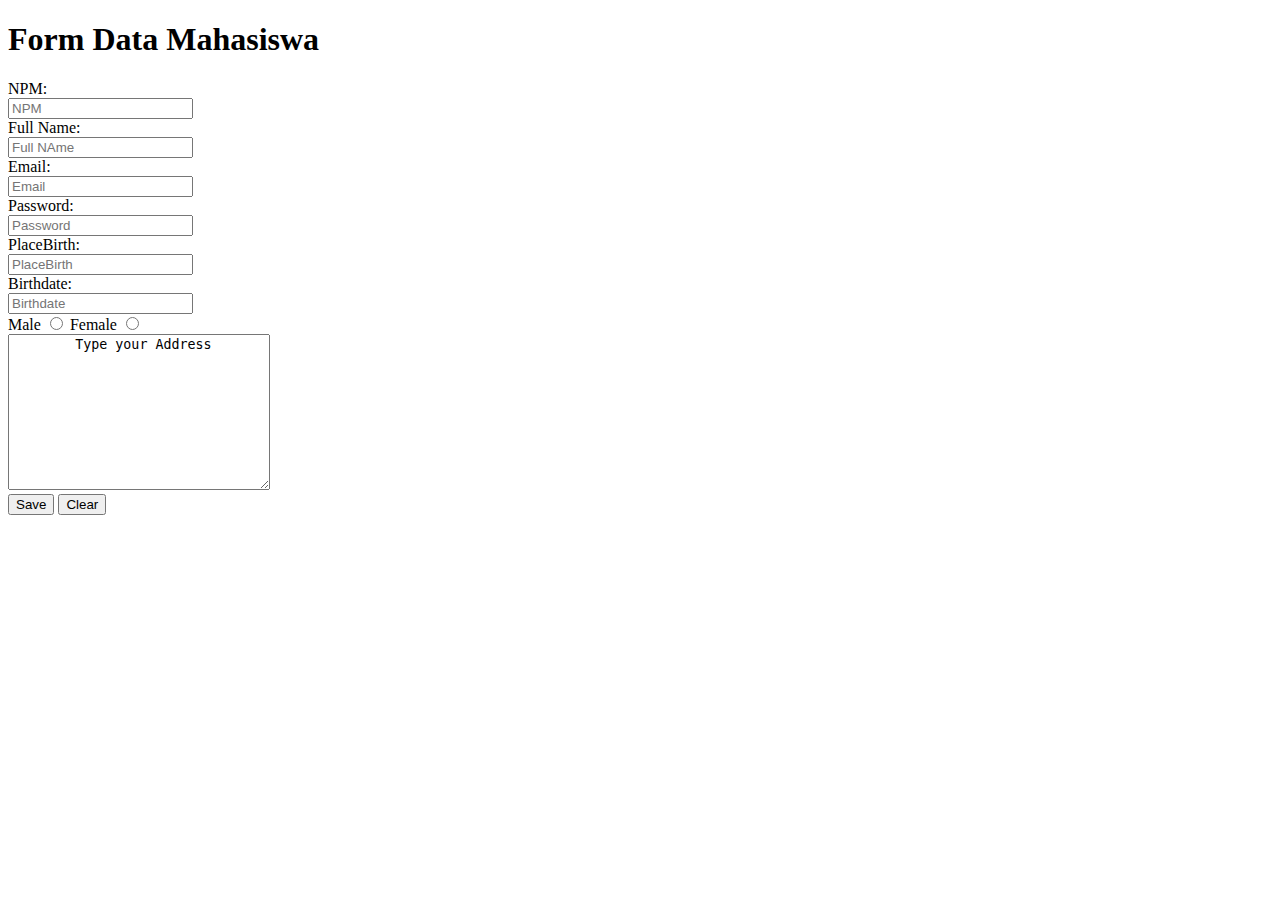
<file: Pertemuan_1/Tugas_PW1_212310043/Latihan-7.html>
<!DOCTYPE html>
<html lang="en">
<head>
    <meta charset="UTF-8">
    <meta http-equiv="X-UA-Compatible" content="IE=edge">
    <meta name="viewport" content="width=device-width, initial-scale=1.0">
    <title>Angga Harahap</title>
</head>
<body>
    <h1>Form Data Mahasiswa</h1>
   <form>
    <label for="NPM">NPM:</label><br>
    <input placeholder="NPM" id="npm" name="npm"><br>
    <label for="Fname">Full Name:</label><br>
    <input placeholder="Full NAme" id="Fname" name="Fname"><br>
    <label for="Email">Email:</label><br>
    <input placeholder="Email" id="Email" name="Email"><br>
    <label for="Paswword">Password:</label><br>
    <input placeholder="Password" id="Password" name="Password"><br>
    <label for="PlaceBirth">PlaceBirth:</label><br>
    <input placeholder="PlaceBirth" id="PlaceBirth" name="PlaceBirth"><br>
    <label for="Birthdate">Birthdate:</label><br>
    <input placeholder="Birthdate" id="Birthdate" name="Birthdate"><br>
    <label for="gender">Male</label>
    <input type="radio" id="Male" name="gender" value="Male">
    <label for="gender">Female</label>
    <input type="radio" id="Female" name="gender" value="Female"><br>
    <textarea name="Address" rows="10" cols="30">
        Type your Address
        </textarea><br>
    <button type="Save">Save</button>
    <button type="Clear">Clear</button><br>
    
</form>
</body>
</html>
</file>
